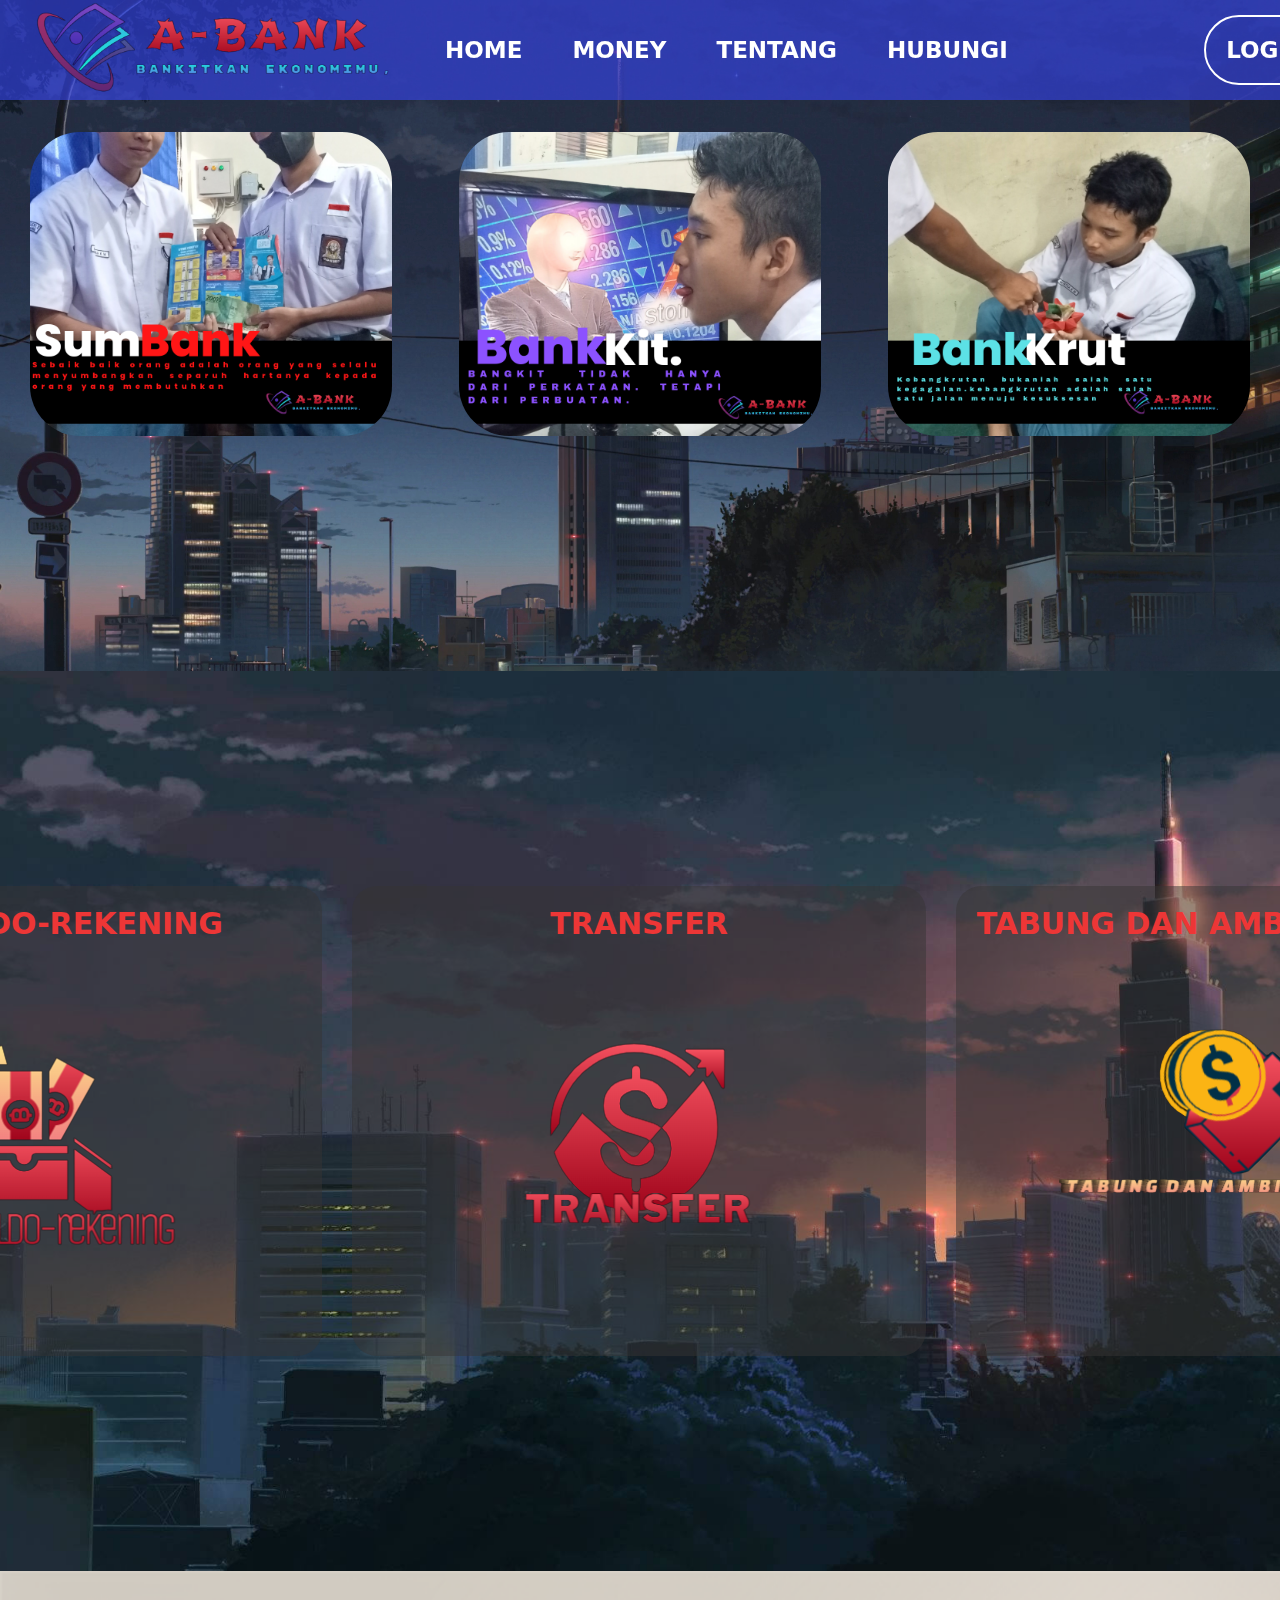
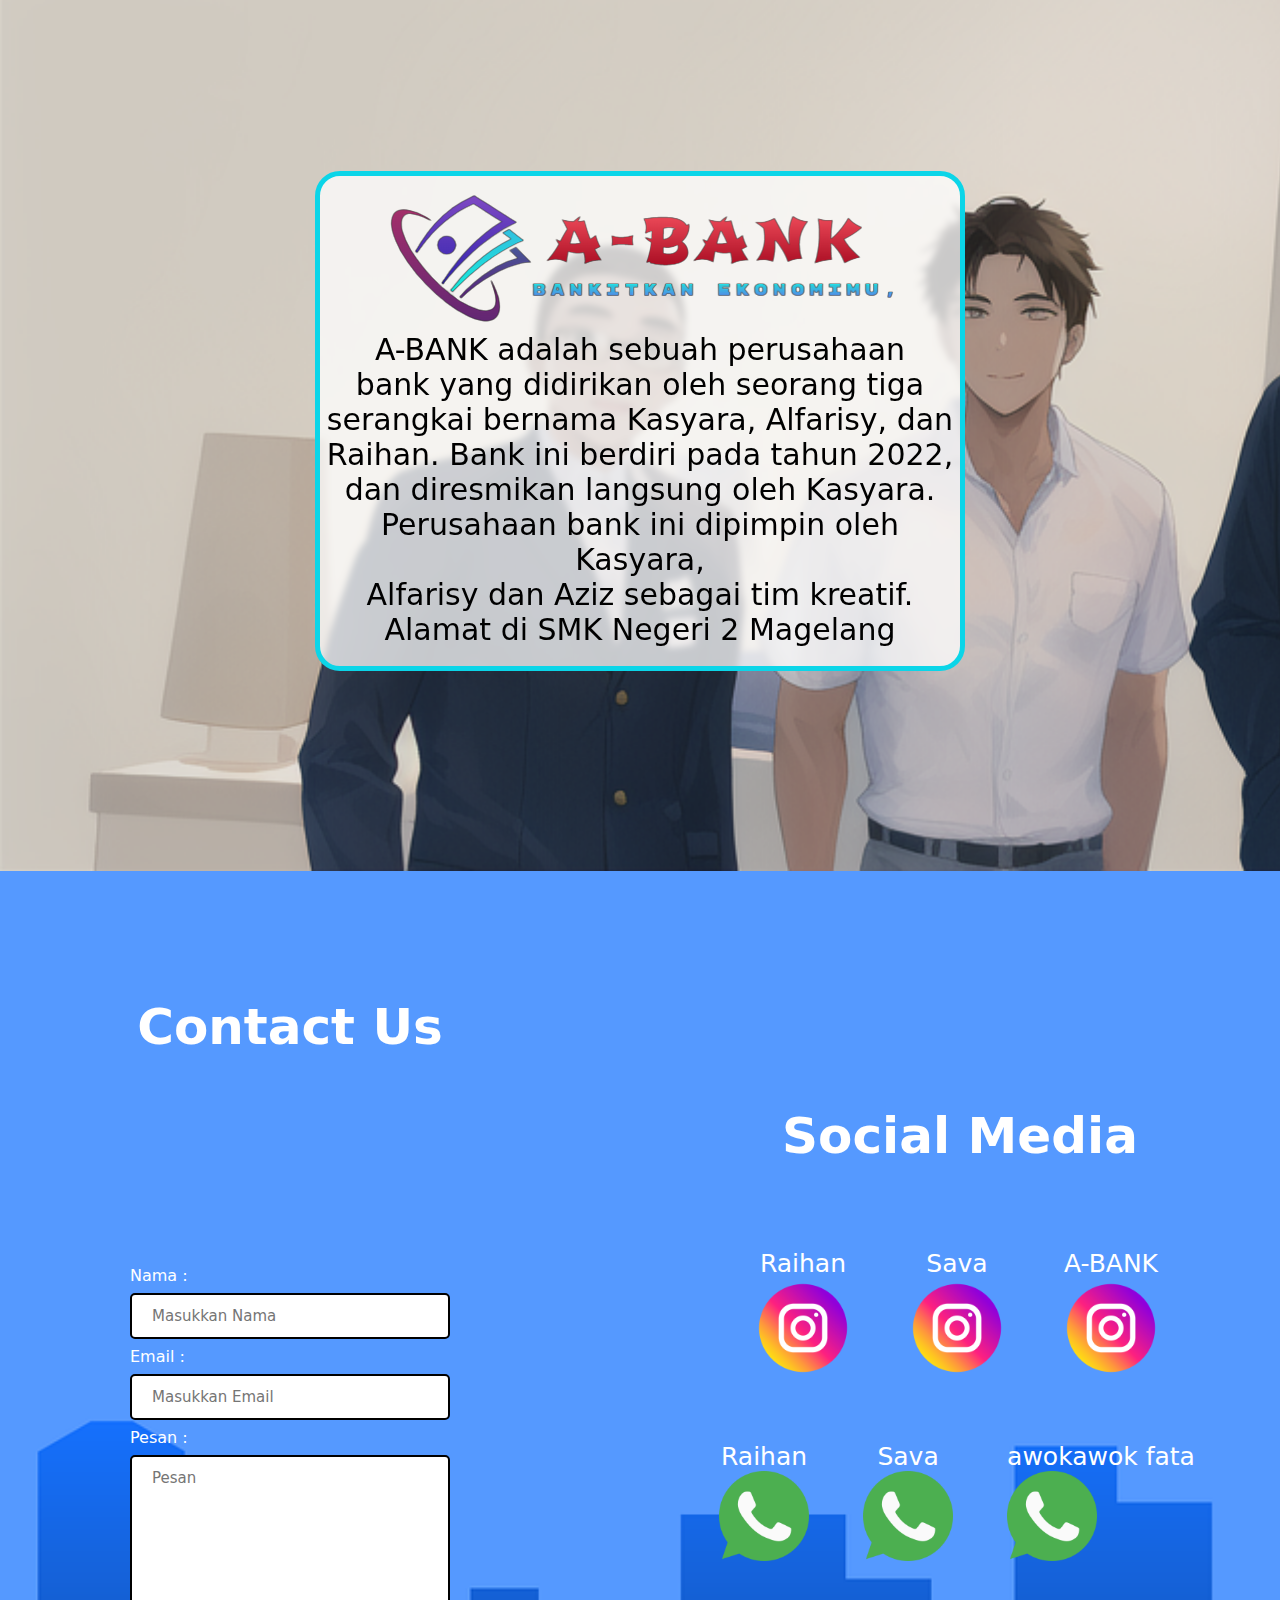
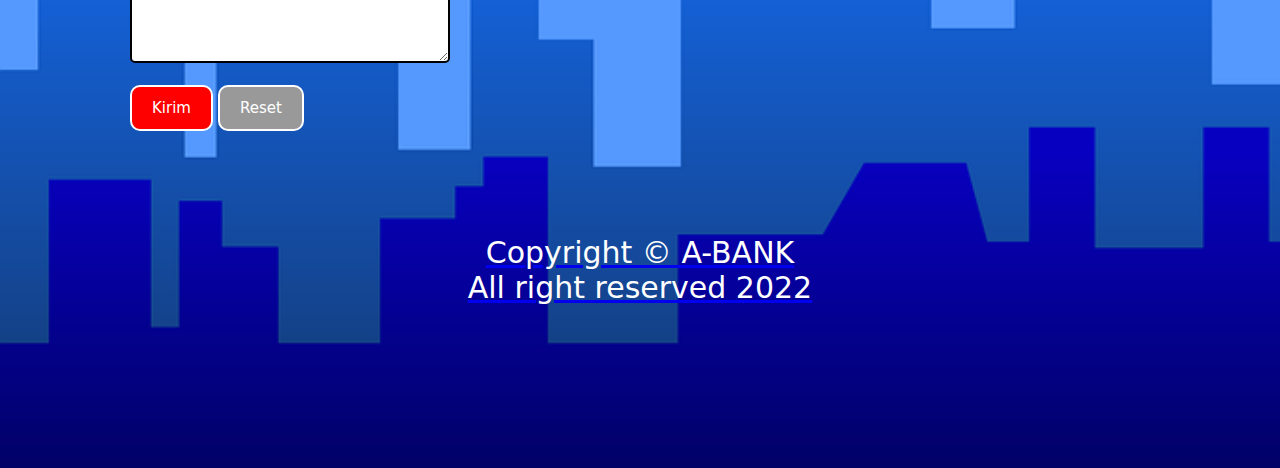
<file: index.html>
<!DOCTYPE html>
<html lang="en">
<head>
    <meta charset="UTF-8">
    <meta http-equiv="X-UA-Compatible" content="IE=edge">
    <meta name="viewport" content="width=device-width, initial-scale=1.0">
    <title>A-BANK</title>
    <link rel="stylesheet" href="style.css"/>
    <link rel="icon" href="logo.png">
</head>
<body>
<!--Navigation Bar-->
    <div class="container" id="home">
        <div class="wrapper">
            <div class="brand">
                <div><img src="logo.png" width="400"></div>
            </div>
            <ul class="navigation">
                <li class="nav"><a href="#home" class="navlink">HOME</a></li>
                <li class="nav"><a href="#tab" class="navlink">MONEY</a></li>
                <li class="nav"><a href="#about" class="navlink">TENTANG</a></li>
                <li class="nav"><a href="#hub" class="navlink">HUBUNGI</a></li>
            </ul>
            <ul class="navigation-1">
                <li class="nav-1"><a href="#login" class="navlink-1">LOGIN</a></li>
                <li class="nav-2"><a href="#sign" class="navlink-2">SIGN UP</a></li>
            </ul>
        </div>
    </div>
<!--IMAGE-->
    <div class="contentwrapper1">
        <div class="image">
            <ul class="image-style">
                <li class="img-nav"><img class="img-set" src="slide1.png"></li>
                    <div class="overlay">
                        <div class="overlay-text">A-BANK <br> AMANAH-BANkGET <br> 
                            Donasikan separuh hartamu walau sedikit <br> Dan donasi 100%
                            tersalur ke orang fakir dan miskin</div>
                    </div>
            </ul>
                <ul class="image-style2">
                    <li class="img-nav"><img class="img-set" src="slide2.png"></li>
                    <div class="overlay2">
                        <div class="overlay-text2">A-BANK <br> ASIK-BANkGET <br> 
                        Bankit dari keterpurukan itu asik <br> Dan akan memperjelas masa
                        depanmu </div>
                    </div> 
                </ul>
                <ul class="image-style3">
                    <li class="img-nav"><img class="img-set" src="slide3.png"></li>
                        <div class="overlay3">
                            <div class="overlay-text3">A-BANK <br> ASTAGA-BANkGET<br> 
                            Bangkrut adalah hal yang sangat Astaga...
                            <br>Dan akan mempersulit hidupmu</div>
                        </div>
                </ul>
        </div>
    </div>
<!--Section 1-->
    <section id="tab">
        <div class="contentwrapper2">
            <div class="about-content1">
                <div class="content-header">
                    <h1 class="text1">CEK SALDO-REKENING</h1>
                    <img src="p1.png" wi>
                </div>
            </div>
            <div class="about-content2">
                <div class="content-header">
                    <h1 class="text2">TRANSFER</h1>
                    <img src="p2.png">
                </div>
            </div>
            <div class="about-content3">
                <div class="content-header">
                    <h1 class="text3">TABUNG DAN AMBIL TABUNGAN</h1>
                    <img src="p3.png">
                </div>
            </div>
        </div>
    </section>
<!--Section 2-->
    <section id="about">
        <div class="contentwrapper3">
            <div class="about-content">
                <div class="image-log">
                    <img src="logo.png">
                </div>
                <p>A-BANK adalah sebuah perusahaan <br>
                bank yang didirikan oleh seorang tiga <br> 
                serangkai bernama Kasyara, Alfarisy, dan <br>
                Raihan. Bank ini berdiri pada tahun 2022, <br >
                dan diresmikan langsung oleh Kasyara. <br >
                Perusahaan bank ini dipimpin oleh Kasyara, <br>
                Alfarisy dan Aziz sebagai tim kreatif. <br>
                Alamat di SMK Negeri 2 Magelang</p>
            </div>
        </div>
    </section>
<!--Section 3-->
    <section id="hub">
        <div class="contentwrapper4">
            <div class="content-wrapper">
                <h1 class="text4">Contact Us</h1>
                <div class="wrapper-left">
                    <div class="login1">
                        <form>
                            <label for="fname" style="color: white;">Nama :</label>
                            <input type="text" name="Username" placeholder="Masukkan Nama">
                            <label for="lname" style="color: white;">Email :</label>
                            <input type="email" name="Email" placeholder="Masukkan Email">
                            <label for="fname" style="color: white;">Pesan :</label>
                            <textarea rows="10" placeholder="Pesan"></textarea>
                            <input type="submit" value="Kirim">
                            <input type="reset" value="Reset">
                        </form>
                    </div>
                </div>
            </div>
            <div class="content-wrapper1">
                <h1 class="text5">Social Media</h1>
                <div class="wrapper-right">
                    <ul class="wrapper-sosmed1">
                        <div class="name">
                            <a>Raihan</a>
                        </div>
                        <li>
                            <a href="https://instagram.com/xzkadyt?igshid=YmMyMTA2M2Y=" target="_blank"><img src="instagram.png"  width="100" height="100">
                        </li>
                    </ul>
                    <ul class="wrapper-sosmed2">
                        <div class="name">
                            <a>Sava</a>
                        </div>
                        <li>
                            <a href="https://instagram.com/alfarisyx?igshid=YmMyMTA2M2Y=" target="_blank"><img src="instagram.png"  width="100" height="100">
                        </li>
                    </ul>
                    <ul class="wrapper-sosmed3">
                        <div class="name">
                            <a>A-BANK</a>
                        </div>
                        <a href="https://instagram.com/abank_similikiti?igshid=YmMyMTA2M2Y=" target="_blank"><img src="instagram.png"  width="100" height="100">
                    </ul>
                </div>
                <div class="wrapper-right2">
                    <ul class="wrapper-sosmed4">
                        <div class="name1">
                            <a>Raihan</a>
                        </div>
                        <li>
                            <a href="https://wa.me/6289652249372" target="_blank"><img src="wa.png" width="90" height="90">
                        </li>
                    </ul>
                    <ul class="wrapper-sosmed5">
                        <div class="name1">
                            <a>Sava</a>
                        </div>
                        <li>
                            <a href="https://wa.me/6289509838010" target="_blank"><img src="wa.png" width="90" height="90">
                        </li>
                    </ul>
                    <ul class="wrapper-sosmed6">
                        <div class="name1">
                            <a>awokawok fata</a>
                        </div>
                        <li>
                            <a href="https://wa.me/62882008880445" target="_blank"><img src="wa.png" width="90" height="90">
                        </li>
                    </ul>
                </div>
            </div>
        </div>
    </section>
<footer style="text-align: center;">
    <p>Copyright &copy; A-BANK</p>
    <p>All right reserved 2022</p>
</footer>
</body>
</html>
</file>
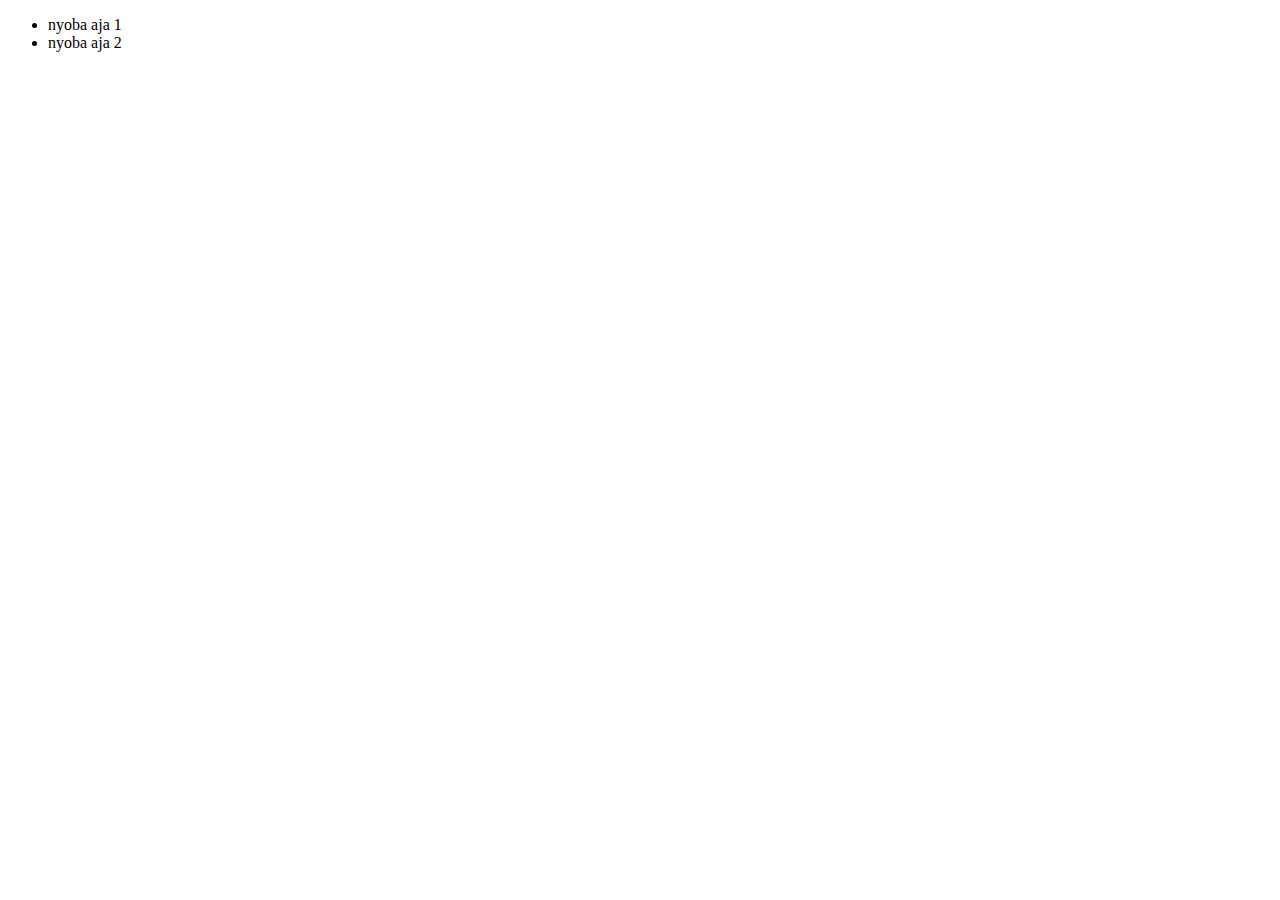
<file: indeex.html>
<!DOCTYPE html>
<html lang="en">
<head>
    <meta charset="UTF-8">
    <meta http-equiv="X-UA-Compatible" content="IE=edge">
    <meta name="viewport" content="width=device-width, initial-scale=1.0">
    <title>yang baru ya</title>
</head>
<body>
    <ul>
        <li>nyoba aja 1</li>
        <li>nyoba aja 2</li>
    </ul>
</body>
</html>
</file>
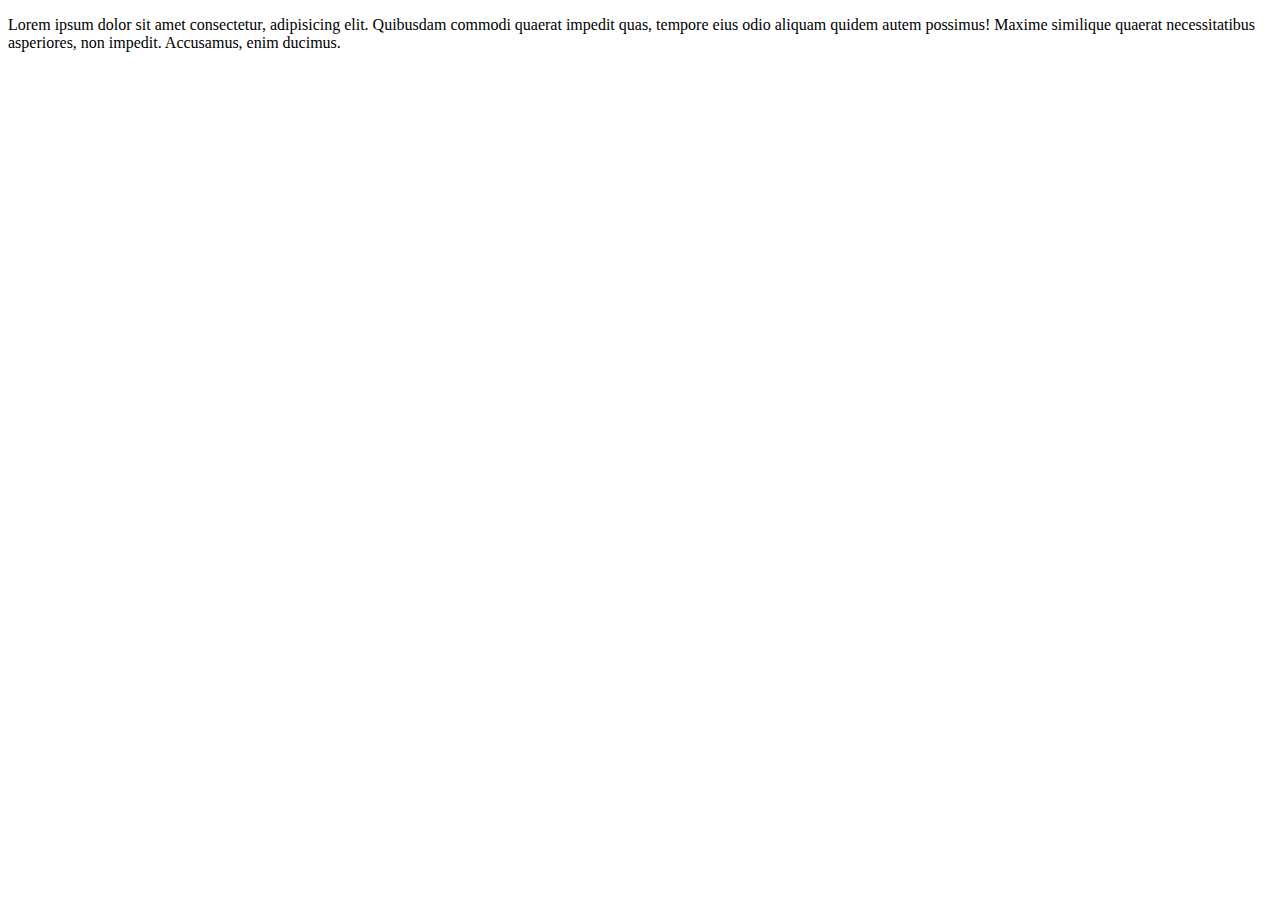
<file: login.html>
<!DOCTYPE html>
<html lang="en">
<head>
    <meta charset="UTF-8">
    <meta name="viewport" content="width=device-width, initial-scale=1.0">
    <title>Document</title>
</head>
<body>
    <p>Lorem ipsum dolor sit amet consectetur, adipisicing elit. Quibusdam commodi quaerat impedit quas, tempore eius odio aliquam quidem autem possimus! Maxime similique quaerat necessitatibus asperiores, non impedit. Accusamus, enim ducimus.</p>
</body>
</html>
</file>
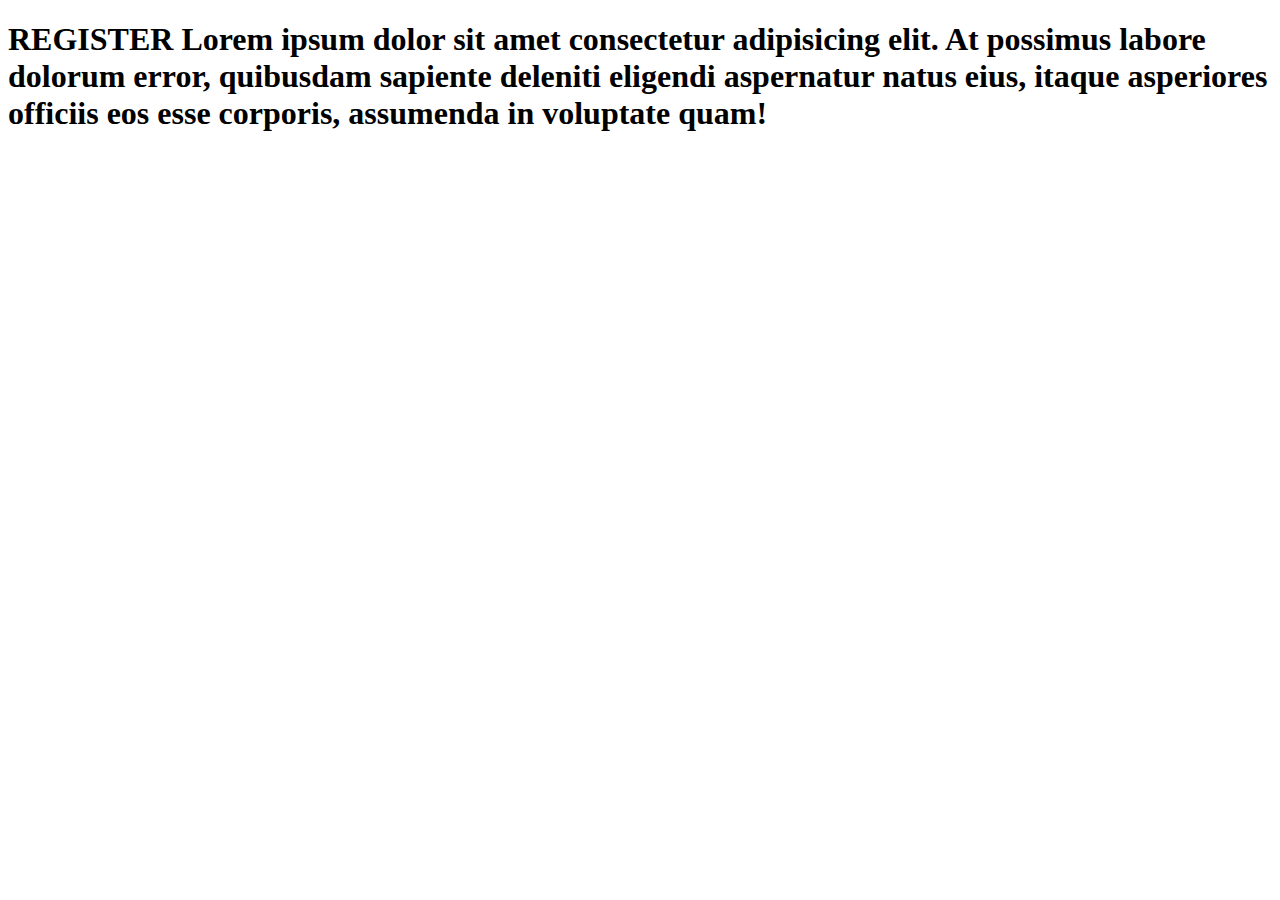
<file: register.html>
<!DOCTYPE html>
<html lang="en">
<head>
    <meta charset="UTF-8">
    <meta name="viewport" content="width=device-width, initial-scale=1.0">
    <title>Document</title>
</head>
<body>
    <h1>REGISTER Lorem ipsum dolor sit amet consectetur adipisicing elit. At possimus labore dolorum error, quibusdam sapiente deleniti eligendi aspernatur natus eius, itaque asperiores officiis eos esse corporis, assumenda in voluptate quam!</h1>
</body>
</html>
</file>
<file: style.css>
*, html, body {
    padding: 0;
    margin: 0;
    box-sizing: border-box;
    scroll-behavior: smooth;
    font-family: system-ui, -apple-system, BlinkMacSystemFont, 'Segoe UI', Roboto, Oxygen, Ubuntu, Cantarell, 'Open Sans', 'Helvetica Neue', sans-serif;

}

.container {
    display: flex;
    width: 100%;
    height: 100%;
    background-color: white;
}

section {
    height: 100vh;
}

.wrapper {
    justify-content: space-between;
    align-items: center;
    display: flex;
    width: 100%;
    height: 100px;
    background-color: rgba(56, 72, 255, 0.568);
    position: fixed;
}

.brand {
    display: flex;
    padding: 10px;
}

.contentwrapper1 {
    display: flex;
    justify-content: center;
    align-items: center;
    width: 100%;
    height: 100%;
    background-image: url('bck4.jpg');
    background-size: cover;
}

.contentwrapper2 {
    display: flex;
    justify-content: center;
    align-items: center;
    width: 100%;
    height: 100%;
    background-image: url('bck.jpg');
    background-size: cover;
}

.contentwrapper3 {
    display: flex;
    justify-content: center;
    align-items: center;
    width: 100%;
    height: 100%;
    background-image: url('bck3.jpg');
    background-size: cover;
}

.contentwrapper4 {
    display: flex;
    justify-content: center;
    align-items: center;
    width: 100%;
    height: 133%;
    background-image: url('bck1.png');
    background-size: cover;
}

.contentwrapper5 {
    display: flex;
    justify-content: center;
    align-items: center;
    width: 100%;
    height: 100%;
    background-image: url('bck.jpg');
    background-size: cover;
}

.navigation {
    display: flex;
    justify-content: flex-start;
    align-items: center;
    height: 100%;
    padding-right: 13%;
}

.navigation-1 {
    display: flex;
    justify-content: flex-start;
    align-items: center;
    height: 100%;
    padding-right: 15%;
}

.nav {
    list-style: none;
    padding: 20px;
    margin: 5px;
    cursor: pointer;
}

.nav-1 {
    list-style: none;
    padding: 20px;
    margin: 5px;
    cursor: pointer;
    border-radius: 50px;
    border: 2px solid white;
}

.nav-2 {
    list-style: none;
    padding: 20px;
    margin: 5px;
    cursor: pointer;
    border-radius: 50px;
    border: 2px solid white;
}

.nav-1:hover > a {
    color: crimson;
    transition: all ease-in-out .25s;
}

.nav-2:hover > a {
    color: crimson;
    transition: all ease-in-out .25s;
}

.nav:hover {
    background-color: #eaeaea;
    transition: all ease-in-out .25s;
    border-radius: 50px;
}

.nav:hover > a {
    color: crimson;
}

.navlink {
    color: white;
    font-size: 23px;
    font-weight: 600;
    text-decoration: none;
}

.navlink-1 {
    color: white;
    font-size: 23px;
    font-weight: 600;
    text-decoration: none;
}

.navlink-2 {
    color: white;
    font-size: 23px;
    font-weight: 600;
    text-decoration: none;
}


.image {
    padding-bottom: 16%;
    padding-top: 8%;
    display: flex;
    justify-content: space-between;
    align-items: center; 
    border-radius: 50px;
}

.about-content {
    background-color: white;
    border-radius: 25px;
    border: 5px solid white;
    border-color: rgb(11, 213, 232);
    height: 500px;
    width: 650px;
    margin: 0 auto;
    backdrop-filter: blur(3px);
    -webkit-backdrop-filter: blur(3px);
    background: rgb(255, 255, 255, 0.75);
}

.about-content1 {
    background-color: white;
    border-radius: 25px;
    height: 470px;
    width: 650px;
    margin: 15px;
    background-color: rgba(55, 53, 52, 0.495);
}

.about-content2 {
    background-color: white;
    border-radius: 25px;
    height: 470px;
    width: 650px;
    margin: 15px;
    background-color: rgba(55, 53, 52, 0.495);
}

.about-content3 {
    background-color: white;
    border-radius: 25px;
    height: 470px;
    width: 650px;
    margin: 15px;
    background-color: rgba(55, 53, 52, 0.495);
}

.text1 {
    text-align: center;
    font-size: 30px;
    margin: 0;
    color: rgb(237, 54, 54);
    padding-top: 20px;
}

.text2 {
    text-align: center;
    font-size: 30px;
    margin: 0;
    color: rgb(237, 54, 54);
    padding-top: 20px;

}

.text3 {
    text-align: center;
    font-size: 30px;
    margin: 0;
    color: rgb(237, 54, 54);
    padding-top: 20px;

}

.image-log {
    margin: 0 auto;
    padding-top: 15px;
    padding-left: 5%;
}

p {
    text-align: center;
    font-size: 30px;
    margin: 0;;
    color: black;
    font-weight: 500;
}

.content-wrapper {
    border-radius: 25px;
    width: 100%;
    margin: 20px;
}

.content-wrapper1 {
    padding-bottom: 24%;
    border-radius: 25px;
    width: 100%;
    margin: 20px;
    padding-top: 40px;
}

.content-wrapper2 {
    border-radius: 25px;
    width: 100%;
    margin: 20px;
    padding-top: 40px;
}

.wrapper-left {
    padding-right: 10%;
}

.wrapper-right {
    display: flex;
    justify-content: center;
    align-items: center;
    padding-right: 10%;
    padding-top: 14%;
}

.wrapper-right2 {
    display: flex;
    justify-content: center;
    align-items: center;
    padding-right: 10%;
    padding-top: 10%;
}

.wrapper-sosmed1 {
    list-style-type: none;
    margin-left: 10%;
}

.wrapper-sosmed2 {
    list-style-type: none;
    margin-left: 10%;

}

.wrapper-sosmed3 {
    list-style-type: none;
    margin-left: 10%;

}

.wrapper-sosmed4 {
    list-style-type: none;
    margin-left: 10%;

}

.wrapper-sosmed5 {
    list-style-type: none;
    margin-left: 10%;

}

.wrapper-sosmed6 {
    list-style-type: none;
    margin-left: 10%;

}

.wrapper-sosmed7 {
    list-style-type: none;
    margin-left: 10%;

}

.text4 {
    text-align: center;
    font-size: 50px;
    margin: 0;
    padding-right: 10%;
    color: white;
}

.text5 {
    text-align: center;
    font-size: 50px;
    margin: 0;
    color: white;
}

.login1 {
    width: 360px;
    margin:180px auto;
    padding: 30px 20px;
    border-radius: 16px;
}

.overlay {
    position: absolute;
    bottom: 50%;
    left: 30px;
    right: 0;
    top: 30px;
    background-color: rgb(237, 54, 54);
    overflow: hidden;
    width: 575px;
    height: 0;
    transition: .5s ease;
    border-radius: 50px;

}

.overlay2 {
    position: absolute;
    bottom: 50%;
    left: 30px;
    right: 0;
    top: 30px;
    background-color: rgb(132, 52, 174);
    overflow: hidden;
    width: 575px;
    height: 0;
    transition: .5s ease;
    border-radius: 50px;

}

.overlay3 {
    position: absolute;
    bottom: 50%;
    left: 30px;
    right: 0;
    top: 30px;
    background-color: rgb(50, 171, 201);
    overflow: hidden;
    width: 575px;
    height: 0;
    transition: .5s ease;
    border-radius: 50px;

}

.image-style:hover .overlay {
    bottom: 0;
    height: 55%;
} 

.image-style2:hover .overlay2 {
    bottom: 0;
    height: 55%;
} 

.image-style3:hover .overlay3 {
    bottom: 0;
    height: 55%;
} 

.overlay-text {
    white-space: nowrap; 
    color: white;
    font-size: 23px;
    position: absolute;
    overflow: hidden;
    top: 50%;
    left: 50%;
    transform: translate(-50%, -50%);
    -ms-transform: translate(-50%, -50%);
    font-family: system-ui, -apple-system, BlinkMacSystemFont, 'Segoe UI', Roboto, Oxygen, Ubuntu, Cantarell, 'Open Sans', 'Helvetica Neue', sans-serif;
    text-align: center;
}

.overlay-text2 {
    white-space: nowrap; 
    color: white;
    font-size: 23px;
    position: absolute;
    overflow: hidden;
    top: 50%;
    left: 50%;
    transform: translate(-50%, -50%);
    -ms-transform: translate(-50%, -50%);
    font-family: system-ui, -apple-system, BlinkMacSystemFont, 'Segoe UI', Roboto, Oxygen, Ubuntu, Cantarell, 'Open Sans', 'Helvetica Neue', sans-serif;
    text-align: center;
    
}

.overlay-text3 {
    white-space: nowrap; 
    color: white;
    font-size: 23px;
    position: absolute;
    overflow: hidden;
    top: 50%;
    left: 50%;
    transform: translate(-50%, -50%);
    -ms-transform: translate(-50%, -50%);
    font-family: system-ui, -apple-system, BlinkMacSystemFont, 'Segoe UI', Roboto, Oxygen, Ubuntu, Cantarell, 'Open Sans', 'Helvetica Neue', sans-serif;
    text-align: center;
}

.image-style {
    display: flex;
    justify-content: flex-start;
    align-items: center;
    height: 100%;
    position: relative;
    width: 33%;
}

.image-style2 {
    display: flex;
    justify-content: flex-start;
    align-items: center;
    height: 100%;
    position: relative;
    width: 33%;
}

.image-style3 {
    display: flex;
    justify-content: flex-start;
    align-items: center;
    height: 100%;
    position: relative;
    width: 33%;
}

.img-nav {
    list-style: none;
    padding: 10px;
    margin: 20px;
}

.img-set {
    width: 100%;
    border-radius: 50px;
    display: flex;
}

input[type=text],
input[type=email]
{
    font-size: 15px;
    width: 100%;
    padding: 12px 20px;
    margin: 8px 0;
    box-sizing: border-box;
    border: 2px solid black;
    -webkit-transition: 0.5s;
    transition: 0.5s;
    outline: none;
    background-size: 30px;
    background-position: 5px 5px;
    background-repeat: no-repeat;
    border-radius: 5px;
}

input[type=submit],
input[type=reset]
{
    font-size: 15px;
    background: red;
    color: white;
    border: white 2px solid;
    border-radius: 10px;
    padding: 12px 20px;
    cursor:pointer;
    margin-top: 10px;
}

input[type=submit]:hover,
input[type=reset]:hover
{
    opacity:0.9;
}

input[type=reset]{
    background:  #999999;
}

textarea {
    font-size: 15px;
    width: 100%;
    padding: 12px 20px;
    margin: 8px 0;
    box-sizing: border-box;
    border: 2px solid black;
    -webkit-transition: 0.5s;
    transition: 0.5s;
    outline: none;
    background-size: 30px;
    background-position: 5px 5px;
    background-repeat: no-repeat;
    border-radius: 5px;
}

.name {
    color: white;
    font-size: 25px;
    text-align: center;
}

.name1 {
    color: white;
    font-size: 25px;
    text-align: center;
}

footer {
    font-size: 20px;
    padding-top: 5%;
}

footer p {
    color: white;
}
</file>
